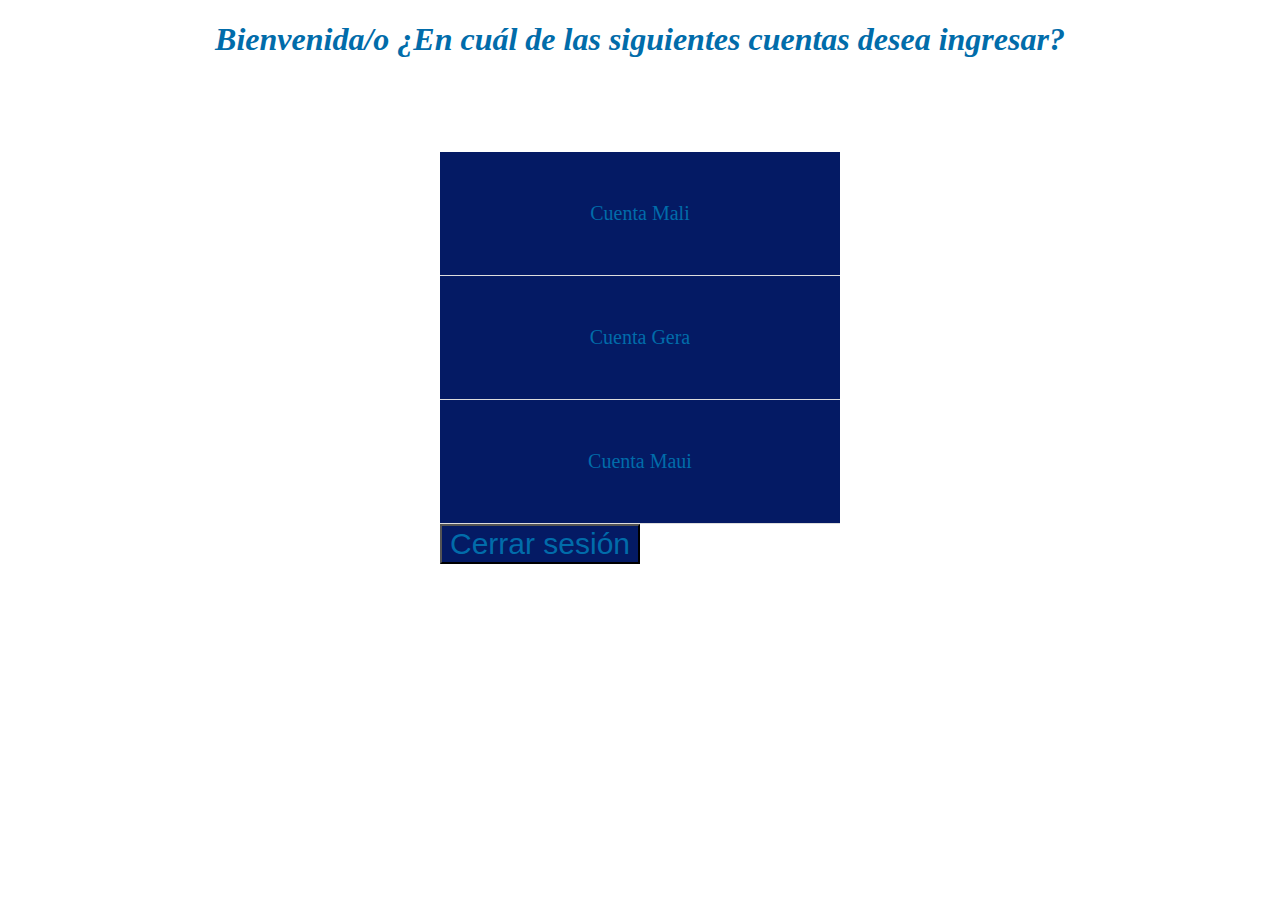
<file: trabajoFinalJS/cajeroA/countName.html>
<!DOCTYPE html>
<html lang="en">
<head>
  <meta charset="UTF-8">
  <meta http-equiv="X-UA-Compatible" content="IE=edge">
  <meta name="viewport" content="width=device-width, initial-scale=1.0">
  <title>Menú de usuarios</title>
  <link rel="stylesheet" href="stylecount.css">
</head>
<body>
<h1>Bienvenida/o ¿En cuál de las siguientes cuentas desea ingresar?</h1>
  <br><br><br><br>
  <div class="container">
  <ul>
    <li><a href="mali.html">Cuenta Mali</a></li>
    <li><a href="gera.html">Cuenta Gera</a></li>
    <li><a href="maui.html">Cuenta Maui</a></li>
  </ul>
  <button class="button" id="cerrarSesionBtn">Cerrar sesión</button>
</div>



<script src="cerrarSesion.js"></script>
</body>
</html>
</file>
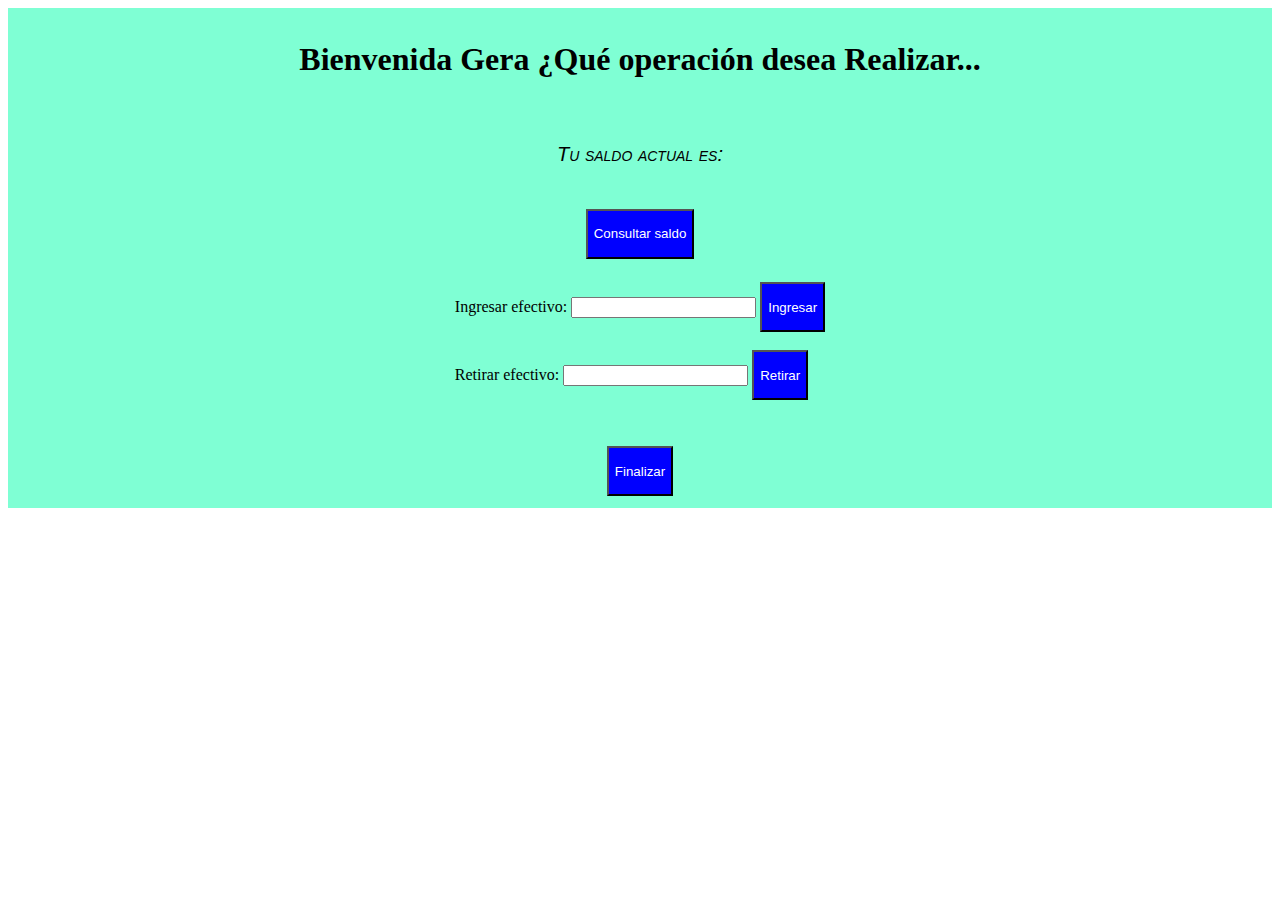
<file: trabajoFinalJS/cajeroA/gera.html>
<!DOCTYPE html>
<html lang="en">
  <head>
    <meta charset="UTF-8" />
    <meta http-equiv="X-UA-Compatible" content="IE=edge" />
    <meta name="viewport" content="width=device-width, initial-scale=1.0" />
    <title>Mi saldo</title>
    <link href="https://cdn.jsdelivr.net/npm/bootstrap@5.3.0-alpha1/dist/css/bootstrap.min.css" rel="stylesheet" integrity="sha384-GLhlTQ8iRABdZLl6O3oVMWSktQOp6b7In1Zl3/Jr59b6EGGoI1aFkw7cmDA6j6gD" crossorigin="anonymous">
    <link rel="stylesheet" href="datos.css">
  </head>
  <body>
    <div class="container">
        <h1>Bienvenida Gera ¿Qué operación desea Realizar... </h1>
      <p>Tu saldo actual es: <span id="saldo"></span></p>
      <button class="btn btn-primary" type="button" onclick="consultarSaldo()">Consultar saldo</button>
      <form>
        <label for="ingreso">Ingresar efectivo:</label>
        <input type="number" id="ingreso" name="ingreso">
        <button class="button" type="button" onclick="agregarEfectivo()">Ingresar</button>
        <br><br>
        <label for="retiro">Retirar efectivo:</label>
        <input type="number" id="retiro" name="retiro">
        <button class="buttonR" type="button" onclick="retiroEfectivo()">Retirar</button>
      </form>
       <span id="cero"></span>

       <button class="button" id="finalizarBtn">Finalizar</button>

      </div>
      <script src="geraefectivos.js"></script>
  </body>
</html>
</file>
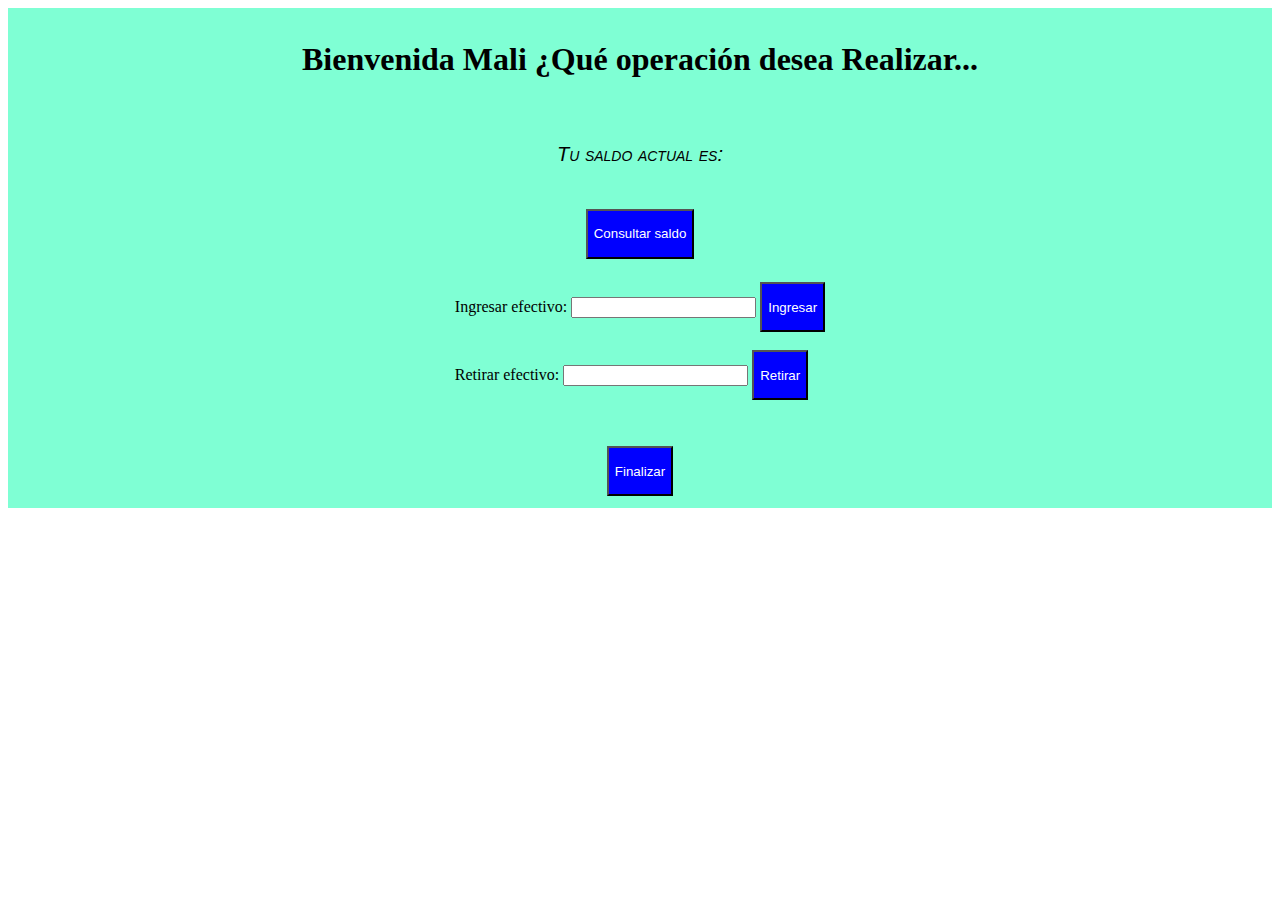
<file: trabajoFinalJS/cajeroA/mali.html>
<!DOCTYPE html>
<html lang="en">
  <head>
    <meta charset="UTF-8" />
    <meta http-equiv="X-UA-Compatible" content="IE=edge" />
    <meta name="viewport" content="width=device-width, initial-scale=1.0" />
    <title>Mi saldo</title>
    <link href="https://cdn.jsdelivr.net/npm/bootstrap@5.3.0-alpha1/dist/css/bootstrap.min.css" rel="stylesheet" integrity="sha384-GLhlTQ8iRABdZLl6O3oVMWSktQOp6b7In1Zl3/Jr59b6EGGoI1aFkw7cmDA6j6gD" crossorigin="anonymous">
    <link rel="stylesheet" href="datos.css">
  </head>
  <body>
    <div class="container">
        <h1>Bienvenida Mali ¿Qué operación desea Realizar... </h1>
      <p>Tu saldo actual es: <span id="saldo"></span></p>
      <button class="btn btn-primary" type="button" onclick="consultarSaldo()">Consultar saldo</button>
      <form>
        <label for="ingreso">Ingresar efectivo:</label>
        <input type="number" id="ingreso" name="ingreso">
        <button class="button" type="button" onclick="agregarEfectivo()">Ingresar</button>
        <br><br>
        <label for="retiro">Retirar efectivo:</label>
        <input type="number" id="retiro" name="retiro">
        <button class="buttonR" type="button" onclick="retiroEfectivo()">Retirar</button>
      </form>
       <span id="cero"></span>

       <button class="button" id="finalizarBtn">Finalizar</button>

      </div>
      <script src="efectivos.js"></script>
  </body>
</html>
</file>
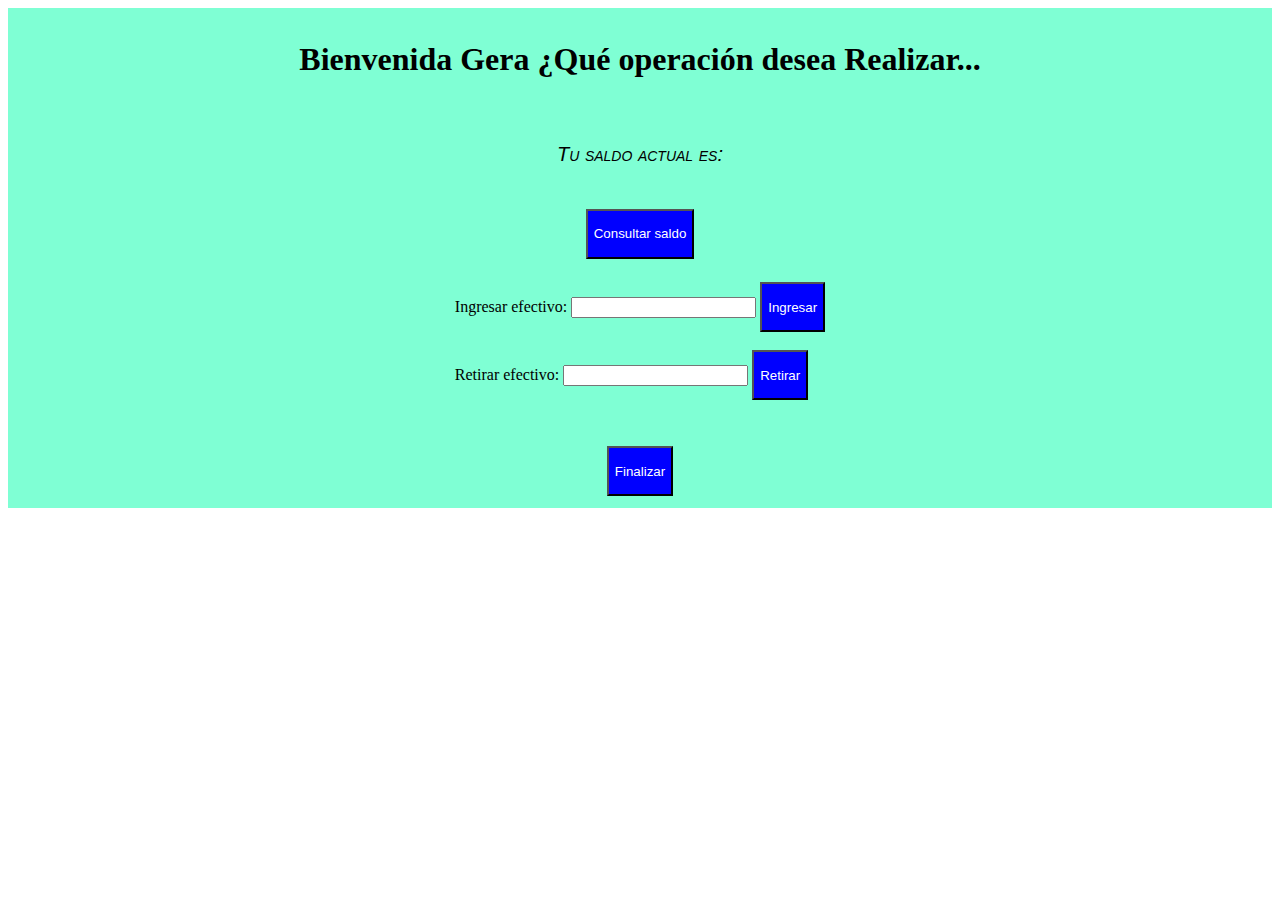
<file: trabajoFinalJS/cajeroA/maui.html>
<!DOCTYPE html>
<html lang="en">
  <head>
    <meta charset="UTF-8" />
    <meta http-equiv="X-UA-Compatible" content="IE=edge" />
    <meta name="viewport" content="width=device-width, initial-scale=1.0" />
    <title>Mi saldo</title>
    <link href="https://cdn.jsdelivr.net/npm/bootstrap@5.3.0-alpha1/dist/css/bootstrap.min.css" rel="stylesheet" integrity="sha384-GLhlTQ8iRABdZLl6O3oVMWSktQOp6b7In1Zl3/Jr59b6EGGoI1aFkw7cmDA6j6gD" crossorigin="anonymous">
    <link rel="stylesheet" href="datos.css">
  </head>
  <body>
    <div class="container">
        <h1>Bienvenida Gera ¿Qué operación desea Realizar... </h1>
      <p>Tu saldo actual es: <span id="saldo"></span></p>
      <button class="btn btn-primary" type="button" onclick="consultarSaldo()">Consultar saldo</button>
      <form>
        <label for="ingreso">Ingresar efectivo:</label>
        <input type="number" id="ingreso" name="ingreso">
        <button class="button" type="button" onclick="agregarEfectivo()">Ingresar</button>
        <br><br>
        <label for="retiro">Retirar efectivo:</label>
        <input type="number" id="retiro" name="retiro">
        <button class="buttonR" type="button" onclick="retiroEfectivo()">Retirar</button>
      </form>
       <span id="cero"></span>

       <button class="button" id="finalizarBtn">Finalizar</button>

      </div>
      <script src="mauiefectivos.js"></script>
  </body>
</html>
</file>
<file: trabajoFinalJS/cajeroA/stylecount.css>
h1{
    font-style: oblique;
    color: #016caa;
    text-align: center;
}

ul {
    list-style-type: none;
    margin: 0;
    padding: 0;
    font-style: none;
    font-size: 20px;
  }

  .container{
    margin: auto;
    width: 400px;
  }
  

  li a {
    text-align: center;
    display: block;
    padding: 50px;
    background-color: #041a64;
    color: #016caa;
    text-decoration: none;
    border-bottom: 1px solid #ddd;
    transition: background-color 0.3s ease;
  }
  

  li a:hover {
    background-color: #28c4c4;
  }
  
  .button{
    color: #016caa;
    background-color: #041a64;
    align-content: center;
    margin: auto;
    width: 200px;
    font-size: 30px;
    transition: background-color 0.3s ease;
  }

  .button:hover {
    background-color: red;
  }
</file>
<file: trabajoFinalJS/cajeroA/datos.css>
.container{
    display: grid;
    justify-content: center;
    background-color: aquamarine;
    height: 500px;
    place-items: center;
}
p{
    font-size: 20px;
    font-variant: small-caps;
    font-family: 'Segoe UI', Tahoma, Geneva, Verdana, sans-serif;
    font-style: oblique;
}

button{
    height: 50px;
    color: white;
    background-color: blue;
    transition: background-color 0.3s ease;
}

.button:hover{
    background-color: rgb(45, 192, 45);
}

.cero{
    transition: opacity 0.5s ease-in-out;
    opacity: 1;
}
</file>
